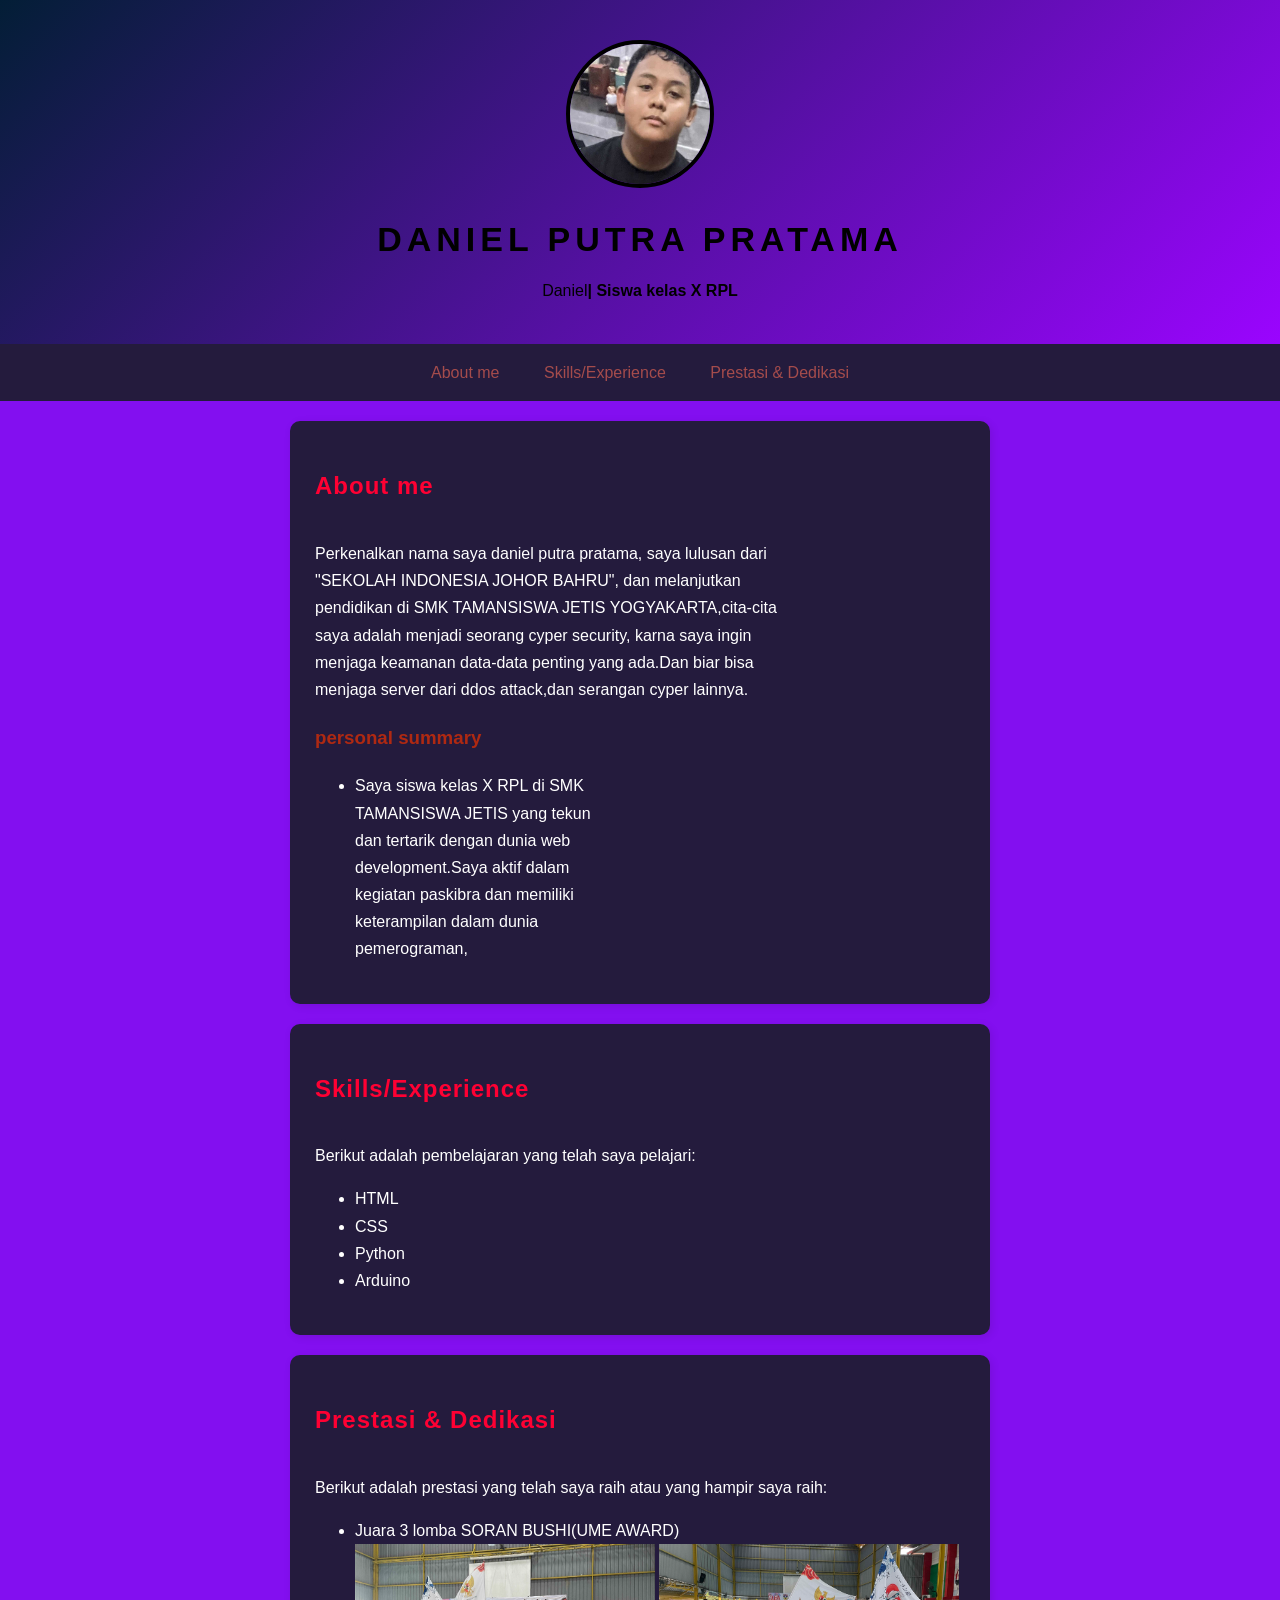
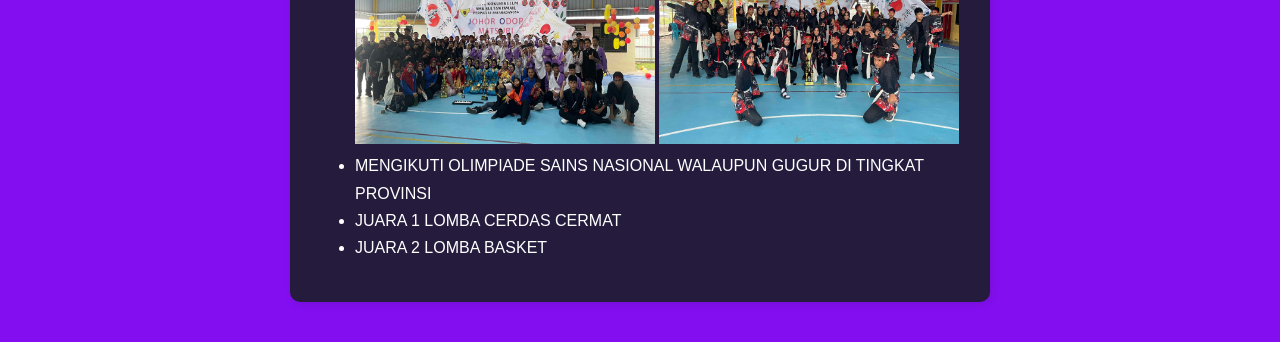
<file: index.html>
<!DOCTYPE html>

<html>

<head>
  <meta charset="utf-8">
  <meta http-equiv="X-UA-Compatible" content="IE=edge">
  <title>PORTOFOLIO</title>
  <meta name="description" content="">
  <meta name="viewport" content="width=device-width, initial-scale=1">
  <link rel="stylesheet" href="style.css">
</head>

<body>

  <header>
    <img src="IMG-20260711-WA0084.jpg" alt="Daniel Putra Pratama">
    <h1>DANIEL PUTRA PRATAMA</h1>
    <p>Daniel<b>| Siswa kelas X RPL</b></p>
  </header>

  <nav>
    <ul>
      <li><a href="#about me">About me</a></li>
      <li><a href="#skills">Skills/Experience</a></li>
      <li><a href="#prestasi & dedikasi">Prestasi & Dedikasi</a></li>
    </ul>
  </nav>

  <main>

    <section id="about">
      <h2>About me</h2>
      <div style="max-width: 500px;">
        Perkenalkan nama saya daniel putra pratama, saya lulusan dari "SEKOLAH INDONESIA JOHOR BAHRU", dan melanjutkan pendidikan di SMK TAMANSISWA JETIS YOGYAKARTA,cita-cita saya
        adalah menjadi seorang cyper security, karna saya ingin menjaga keamanan data-data penting yang ada.Dan biar bisa menjaga server dari ddos attack,dan serangan cyper lainnya.
      </div>
      <div style="max-width: 300px;">
      <h3>personal summary</h3>
      <ul>
        <li>Saya siswa kelas X RPL di SMK TAMANSISWA JETIS yang tekun dan tertarik dengan dunia web development.Saya aktif dalam kegiatan paskibra dan memiliki keterampilan
          dalam dunia pemerograman,
        </li>
      </div>
      </ul>
    </section>
    <section id="skills">
      <h2>Skills/Experience</h2>
      <p>Berikut adalah pembelajaran yang telah saya pelajari:</p>
      <ul>
        <li>HTML</li>
        <li>CSS</li>
        <li>Python</li>
        <li>Arduino</li>
      </ul>
    </section>
    <section id="prestasi & dedikasi">
      <h2>Prestasi & Dedikasi</h2>
      <p>Berikut adalah prestasi yang telah saya raih atau yang hampir saya raih:</p>
      <ul>
        <li>Juara 3 lomba SORAN BUSHI(UME AWARD)</li>
        <img src="IMG_2390.jpg" alt="UME AWARD" width="300" height="200">
         <img src="IMG_2398.jpg" alt="UME" width="300" height="200">
        <li>MENGIKUTI OLIMPIADE SAINS NASIONAL WALAUPUN GUGUR DI TINGKAT PROVINSI</li>
        <li>JUARA 1 LOMBA CERDAS CERMAT</li>
        <li>JUARA 2 LOMBA BASKET</li>

      </ul>
    </section>

  </main>

  </div>
</body>

</html>
</file>
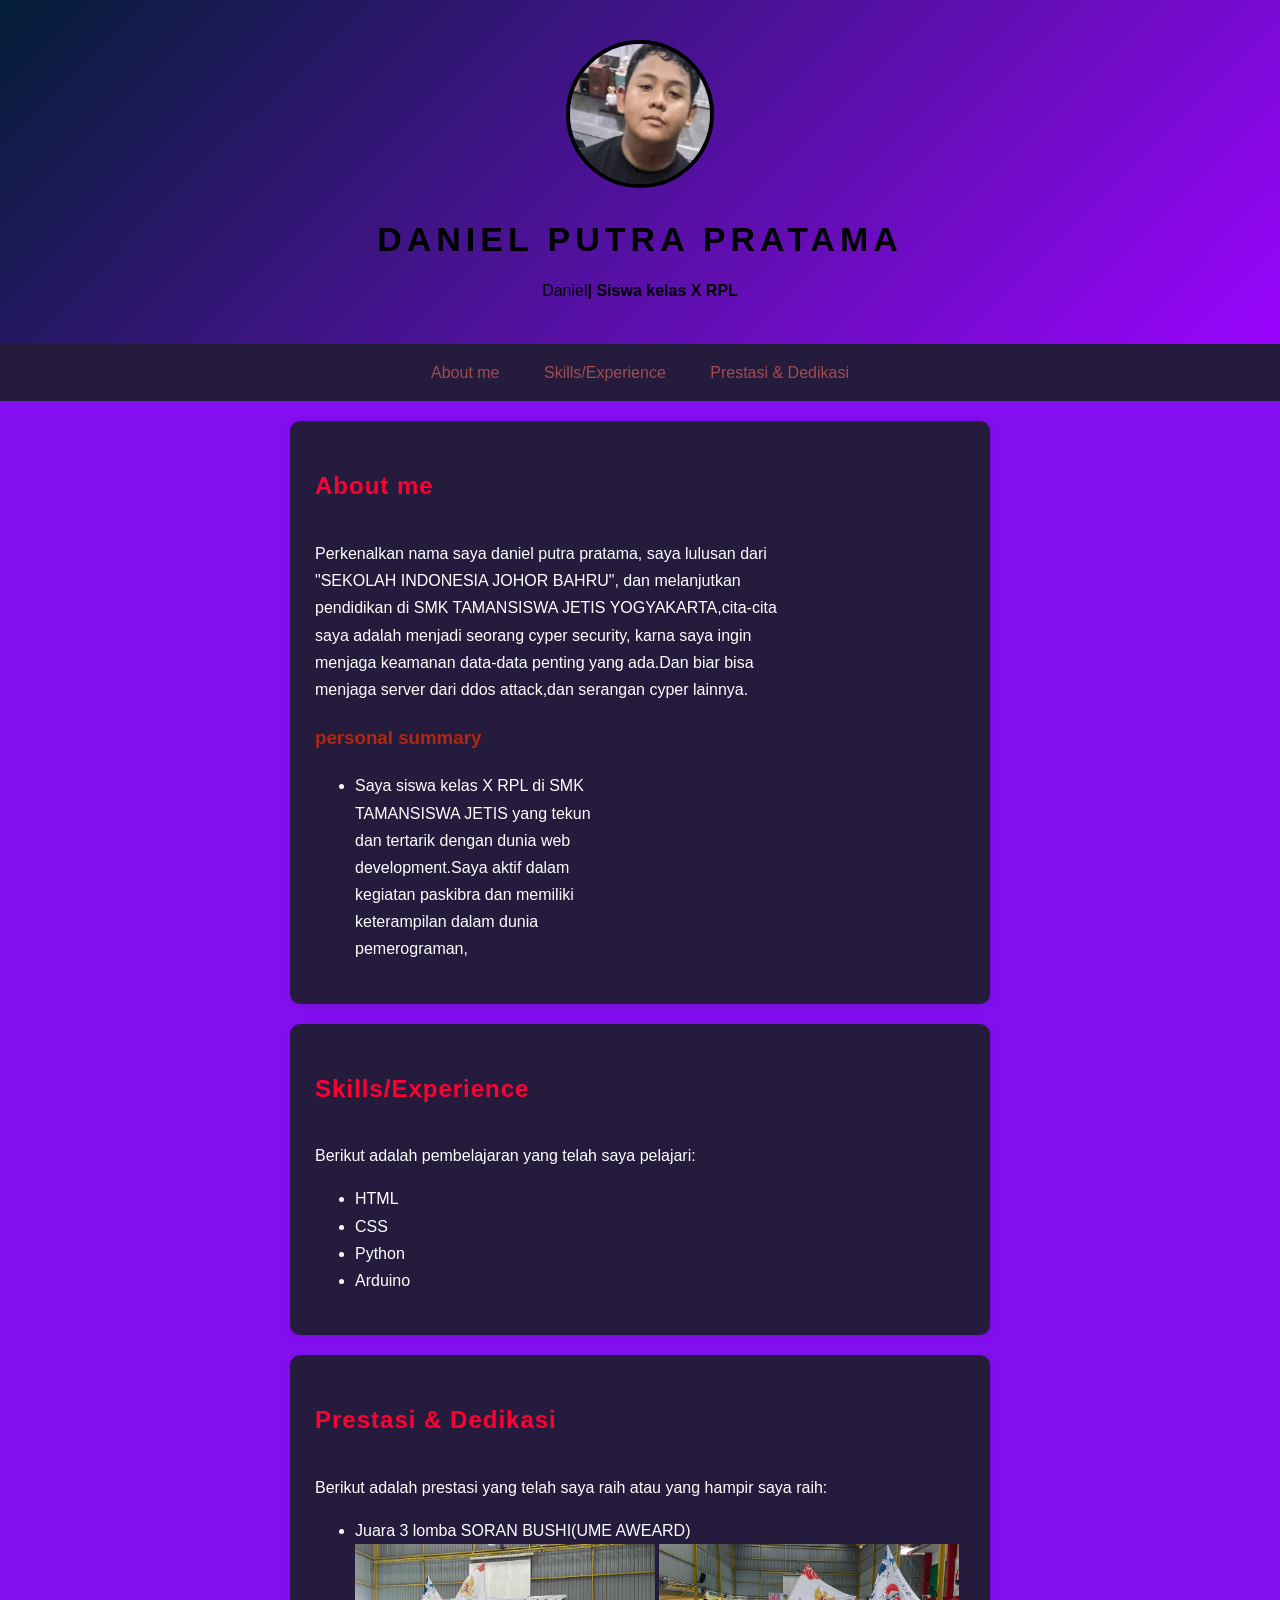
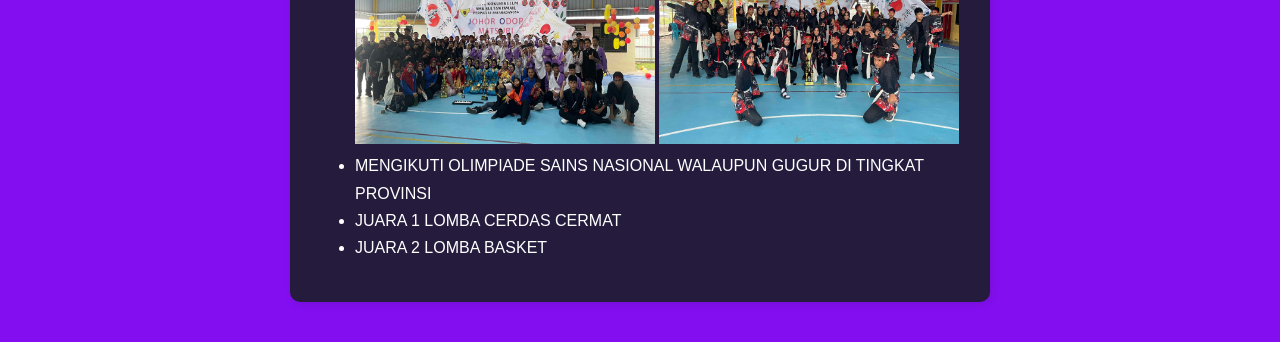
<file: portofolio.html>
<!DOCTYPE html>

<html>

<head>
  <meta charset="utf-8">
  <meta http-equiv="X-UA-Compatible" content="IE=edge">
  <title>PORTOFOLIO</title>
  <meta name="description" content="">
  <meta name="viewport" content="width=device-width, initial-scale=1">
  <link rel="stylesheet" href="style.css">
</head>

<body>

  <header>
    <img src="IMG-20260711-WA0084.jpg" alt="Daniel Putra Pratama">
    <h1>DANIEL PUTRA PRATAMA</h1>
    <p>Daniel<b>| Siswa kelas X RPL</b></p>
  </header>

  <nav>
    <ul>
      <li><a href="#about me">About me</a></li>
      <li><a href="#skills">Skills/Experience</a></li>
      <li><a href="#prestasi & dedikasi">Prestasi & Dedikasi</a></li>
    </ul>
  </nav>

  <main>

    <section id="about">
      <h2>About me</h2>
      <div style="max-width: 500px;">
        Perkenalkan nama saya daniel putra pratama, saya lulusan dari "SEKOLAH INDONESIA JOHOR BAHRU", dan melanjutkan pendidikan di SMK TAMANSISWA JETIS YOGYAKARTA,cita-cita saya
        adalah menjadi seorang cyper security, karna saya ingin menjaga keamanan data-data penting yang ada.Dan biar bisa menjaga server dari ddos attack,dan serangan cyper lainnya.
      </div>
      <div style="max-width: 300px;">
      <h3>personal summary</h3>
      <ul>
        <li>Saya siswa kelas X RPL di SMK TAMANSISWA JETIS yang tekun dan tertarik dengan dunia web development.Saya aktif dalam kegiatan paskibra dan memiliki keterampilan
          dalam dunia pemerograman,
        </li>
      </div>
      </ul>
    </section>
    <section id="skills">
      <h2>Skills/Experience</h2>
      <p>Berikut adalah pembelajaran yang telah saya pelajari:</p>
      <ul>
        <li>HTML</li>
        <li>CSS</li>
        <li>Python</li>
        <li>Arduino</li>
      </ul>
    </section>
    <section id="prestasi & dedikasi">
      <h2>Prestasi & Dedikasi</h2>
      <p>Berikut adalah prestasi yang telah saya raih atau yang hampir saya raih:</p>
      <ul>
        <li>Juara 3 lomba SORAN BUSHI(UME AWEARD)</li>
        <img src="IMG_2390.jpg" alt="UME AWEARD" width="300" height="200">
         <img src="IMG_2398.jpg" alt="Another Image" width="300" height="200">
        <li>MENGIKUTI OLIMPIADE SAINS NASIONAL WALAUPUN GUGUR DI TINGKAT PROVINSI</li>
        <li>JUARA 1 LOMBA CERDAS CERMAT</li>
        <li>JUARA 2 LOMBA BASKET</li>

      </ul>
    </section>

  </main>

  </div>
</body>

</html>
</file>
<file: style.css>
html {
    scroll-behavior: smooth;
}

body {
    margin: 0;
    padding: 0;
    background-color: rgb(131, 15, 240);
    font-family: sans-serif, Lora;
    color:rgb(255, 255, 255);
    line-height: 1.7;
}

header {
    background:linear-gradient(135deg,#031e36, #9b04fff8);
    color:rgb(0, 0, 0);
    text-align: center;
    padding: 40px;
}

header img {
    width: 140px;
    height: 140px;
    border-radius: 50%;
    border: 4px solid #000000;
    object-fit: cover;
}

header h1 {
    margin: 15px 0 0 0;
    font-size: 34px;
    letter-spacing: 5px;

}

header p {
    margin: 8px 0 0 0;
    color:rgb(0, 0, 0)
}
  
nav {
    position: sticky;
    top: 0;
    background-color: #241b3d;
}

nav ul {        
    list-style: none;
    margin: 0;
    padding: 0;
    OVERFLOW: hidden;
    TEXT-ALIGN: center;
}

nav li {
    display: inline;
}

nav a {
    display: inline-block;
    color: #a54c4c;
    text-align: center;
    padding: 15px 20px;
    text-decoration: none;
}

nav a:hover {
    background-color:rgb(192, 143, 143);
}

main {
    max-width: 700px;
    margin:auto;
    padding: 20px;
}

section {
    background-color: #241b3d;
    margin-bottom: 20px;
    padding: 25px;
    border-radius: 10px;
    box-shadow: 2px 2px 8px rgba(0, 0, 0, 0.1);

}

section hover {
    box-shadow: 4px 4px 12px rgba(0, 0, 0, 0.2);
}

section h2 {
    color:rgb(255, 0, 51);
    border-bottom: 3px solid #241b3d;
    padding-bottom: 10px;
    letter-spacing: 1px;

}

section h3 {
    color:rgb(175, 41, 18);

#skills ul {
    list-style-type:none;
    padding: 0;
    text-align: center;
}

}   

li.skills {
    display:inline;
    background-color: #000000dc;
    color: #862a2a;
    padding: 10px 20px;
    border-radius: 25px;
    margin: 0 6px 10px 0;
}

#prestasi & dedikasi ul {
    list-style-type:none;
    padding: 0;
    text-align: center;
}

li.prestasi {
    display:inline;
    background-color: #3505e4dc;
    color: #753939;
    padding: 10px 20px;
    border-radius: 25px;
    margin: 0 6px 10px 0;
}

footer {
    background-color: #241b3d;
    color: #703b3b;
    text-align: center;
    padding: 20px;
    margin-top: 20px;
}
</file>
